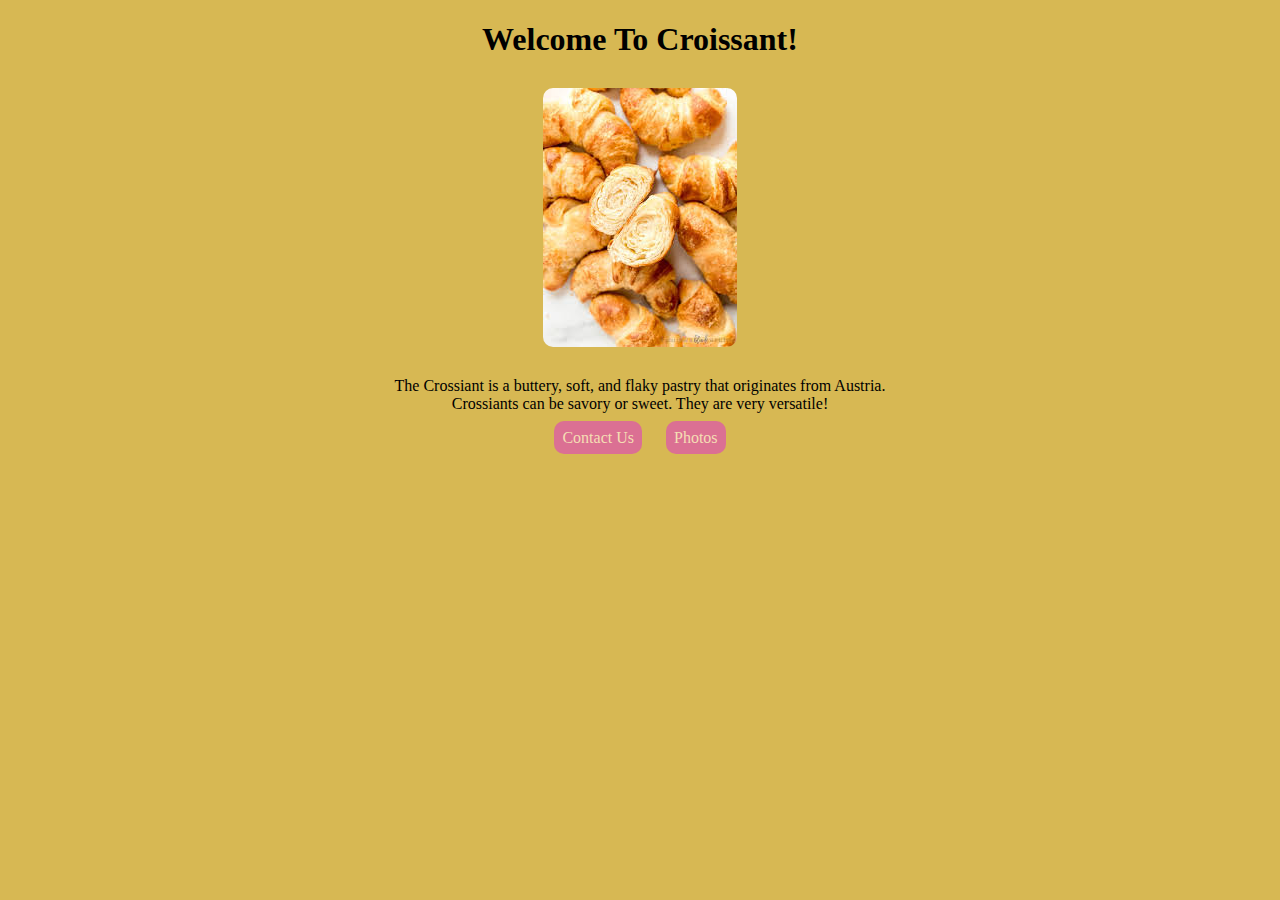
<file: index.html>
<!DOCTYPE html>
<html lang="en">
  <head>
    <meta charset="UTF-8" />
    <meta http-equiv="X-UA-Compatible" content="IE=edge" />
    <meta name="viewport" content="width=device-width, initial-scale=1.0" />
    <link href="src/styles.css" rel="stylesheet" type="text/css" />
    <title>The Flaky Croissant</title>
  </head>
  <body>
    <h1>Welcome To Croissant!</h1>
    <div class="pics">
      <img src="images/sants.jpeg" alt="even more croissants" />
    </div>
    <p>
      The Crossiant is a buttery, soft, and flaky pastry that originates from
      Austria.
      <br />
      Crossiants can be savory or sweet. They are very versatile!
    </p>
    <div class="directions">
      <a href="contact.html"class="one">Contact Us</a>
      <a href="photo.html"class="two">Photos</a>
    </div>
  </body>
</html>
</file>
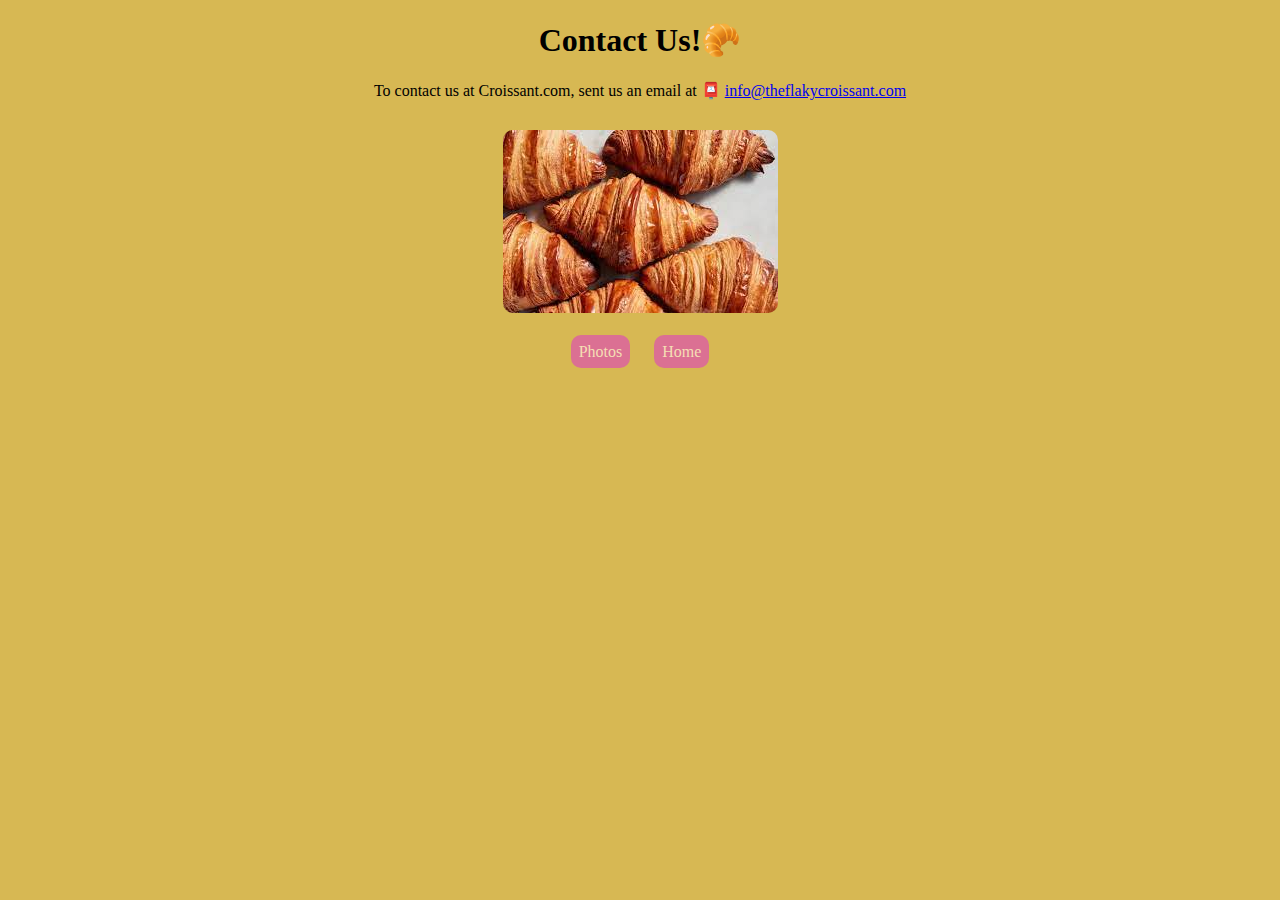
<file: contact.html>
<!DOCTYPE html>
<html lang="en">
  <head>
    <meta charset="UTF-8" />
    <meta http-equiv="X-UA-Compatible" content="IE=edge" />
    <meta name="description" content="Croissants are a buttery flaky pastry,here are some photos of croissants." />
    <link href="src/styles.css" rel="stylesheet" type="text/css" />
    <title>Contact | The Flaky Croissant</title>
  </head>
  <body>
    <h1>Contact Us!🥐</h1>
    <p>
      To contact us at Croissant.com, sent us an email at 📮
      <a href="mailto:info@theflakycroissant.com" class="email-link"
        >info@theflakycroissant.com</a
      >
    </p>
    <img src="images/croissants.jpeg" alt="same image as the homepage">
    <div class="directions">
      <a href="photo.html" class="one">Photos</a>
      <a href="index.html" class="two">Home</a>
    </div>
  </body>
</html>
</file>
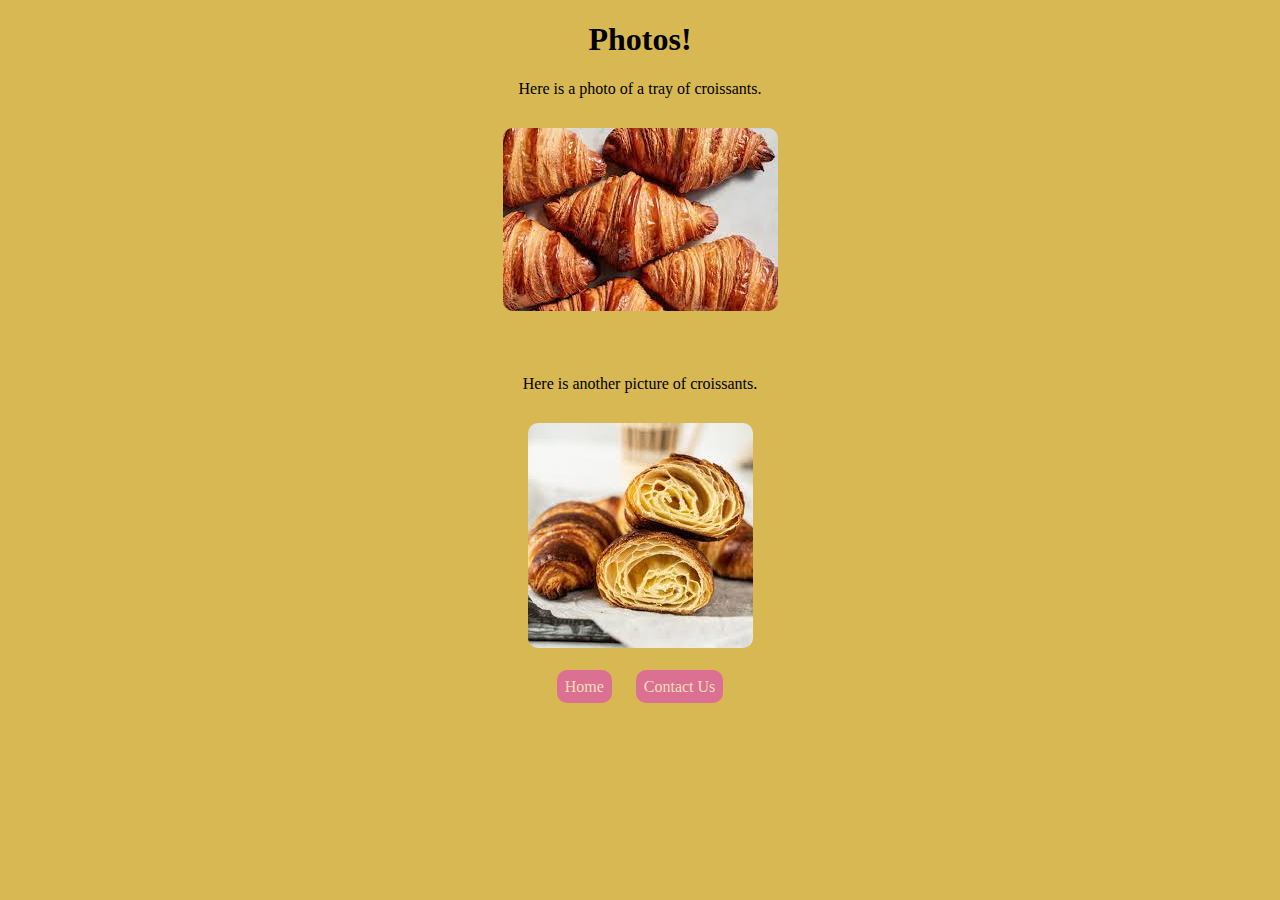
<file: photo.html>
<!DOCTYPE html>
<html lang="en">
  <head>
    <meta charset="UTF-8" />
    <meta http-equiv="X-UA-Compatible" content="IE=edge" />
    <meta name="viewport" content="width=device-width, initial-scale=1.0" />
    <link href="src/styles.css" rel="stylesheet" type="text/css" />
    <title>Photos | The Flaky Croissant</title>
  </head>
  <body>
    <h1>Photos!</h1>
    <p>Here is a photo of a tray of croissants.</p>
    <div class="pics">
      <img src="images/croissants.jpeg" alt="croissants" />
    </div>
    <br />
    <p>Here is another picture of croissants.</p>
    <div class="pics">
      <img src="images/cros.jpeg" alt="morecroissants" />
    </div>
    <div class="directions">
      <a href="index.html" class="one">Home</a>
      <a href="contact.html" class="two">Contact Us</a>
    </div>
  </body>
</html>
</file>
<file: src/styles.css>
body {
  background: rgb(215, 184, 83);
}
h1 {
  text-align: center;
}
p {
  text-align: center;
}
a {
  text-align: center;
}
.directions {
  text-align: center;
}
.one,
.two {
  padding: 8px;
  margin-left: 10px;
  margin-right: 10px;
  border-radius: 10px;
}
.one {
  background-color: palevioletred;
  color: wheat;
  text-decoration: none;
}
.two {
  background-color: palevioletred;
  color: wheat;
  text-decoration: none;
}
img {
  max-width: 100%;
  border-radius: 10px;
  display: block;
  margin: 30px auto;
}
</file>
